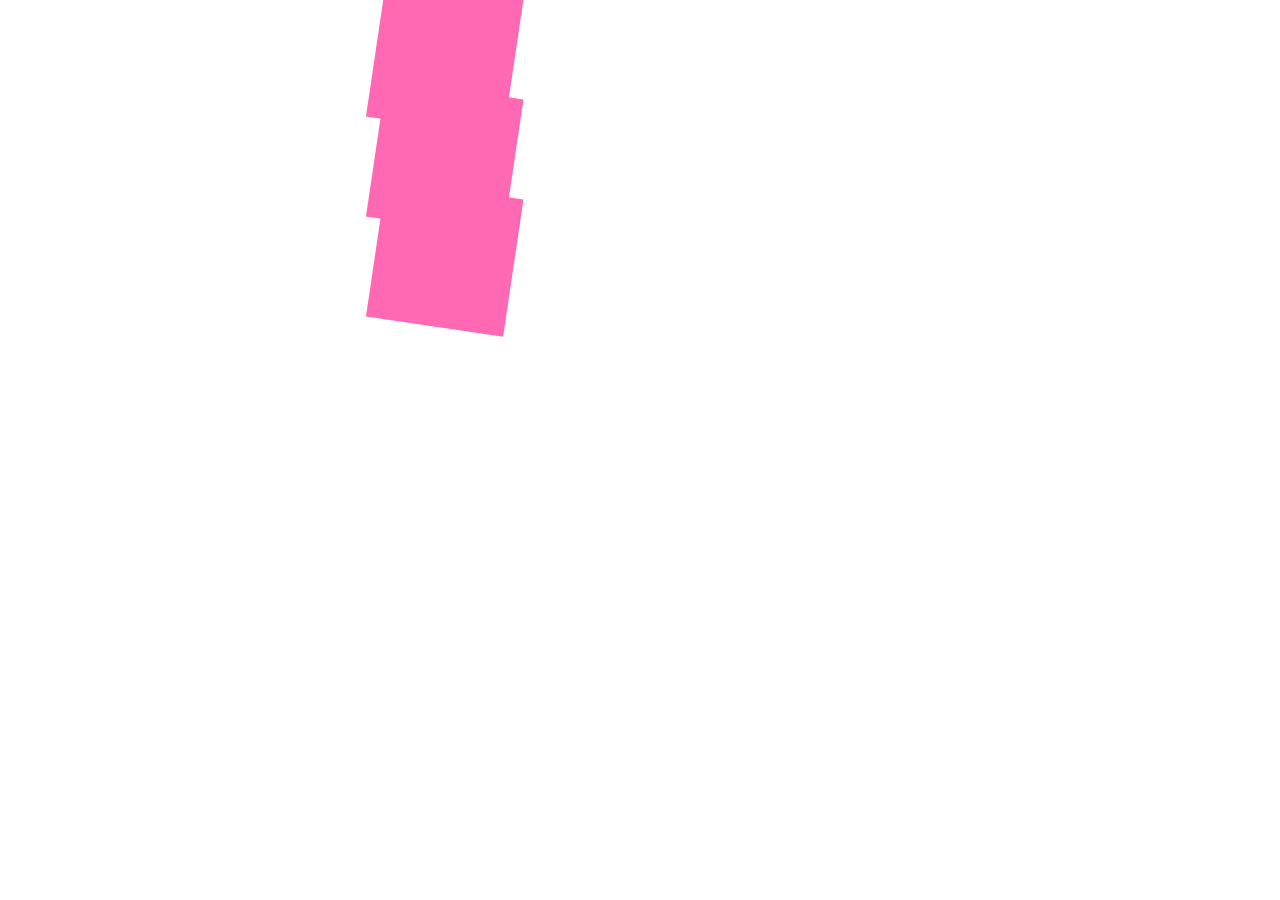
<file: 1. to/index.html>
<!DOCTYPE html>
<html lang="en">
<head>
    <meta charset="UTF-8">
    <meta name="viewport" content="width=device-width, initial-scale=1.0">
    <title>Document</title>
    <link rel="stylesheet" href="style.css">
</head>
<body>
    <div class="box"></div>
    <div class="box"></div>
    <div class="box"></div>
    <script src="https://cdnjs.cloudflare.com/ajax/libs/gsap/3.13.0/gsap.min.js"></script>
    <script src="script.js"></script>
</body>
</html>
</file>
<file: 1. to/style.css>
.box{
    width: 100px;
    height: 100px;
    background-color: hotpink;
} 

/* .box{
    height:80px;
    width:80px;
    border-radius:50%;
    background:red;
} */
</file>
